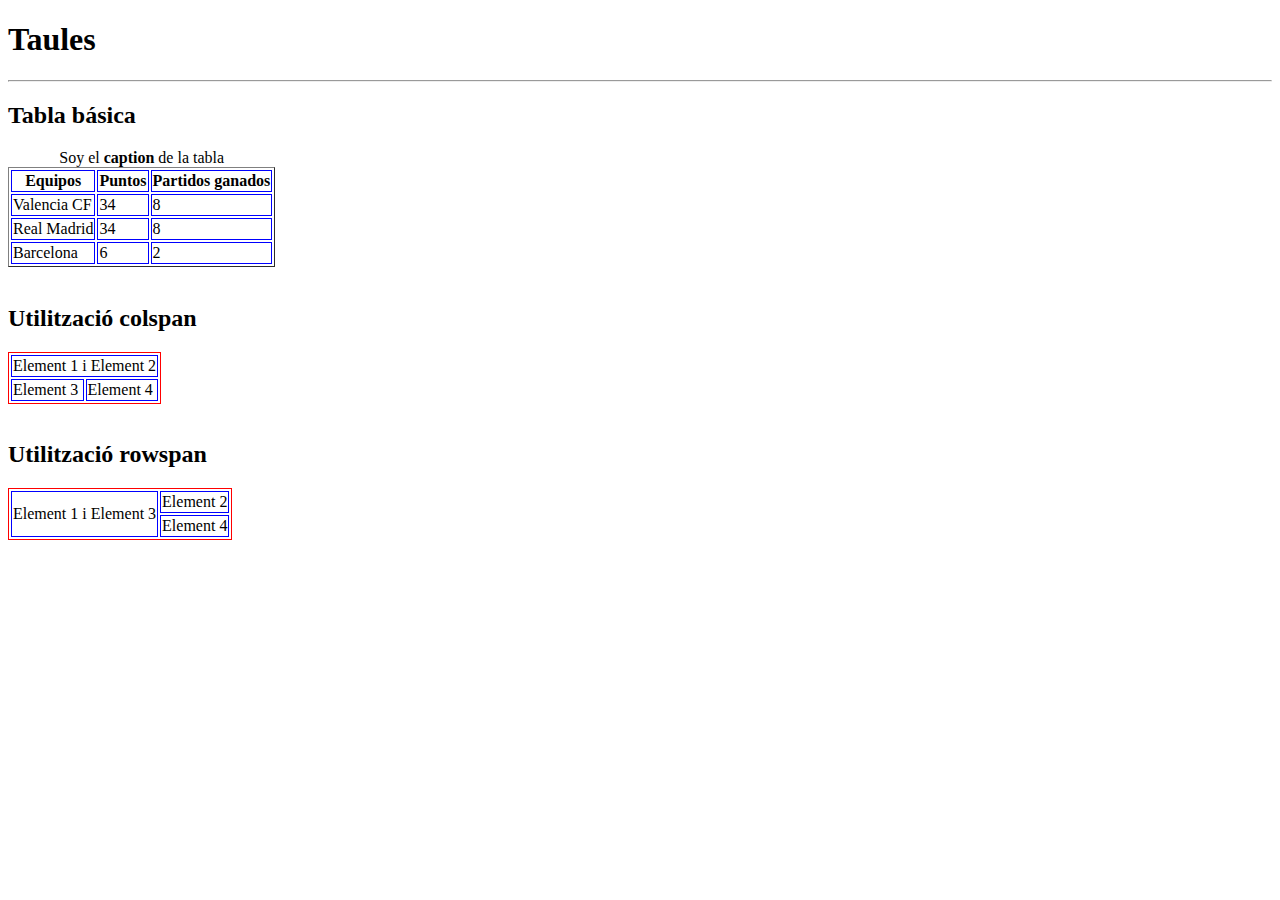
<file: index.html>
<!DOCTYPE html>
<html lang="en">
<head>
    <meta charset="UTF-8">
    <meta http-equiv="X-UA-Compatible" content="IE=edge">
    <meta name="viewport" content="width=device-width, initial-scale=1.0">
    <title>Document</title>
    <link rel="stylesheet" href="style.css">
</head>
<body>
    <header>
        <h1>Taules</h1>
        <hr>
    </header>
    <main>
        <h2>Tabla básica</h2>
        <table border="1">
            <caption>Soy el <strong>caption</strong> de la tabla</caption>
            <thead>
                <tr>
                    <th>Equipos</th>
                    <th>Puntos</th>
                    <th>Partidos ganados</th>
                </tr>
            </thead>
            <tbody>
                <tr>
                    <td>Valencia CF</td>
                    <td>34</td>
                    <td>8</td>
                </tr>
                <tr>
                    <td>Real Madrid</td>
                    <td>34</td>
                    <td>8</td>
                </tr>
                <tr>
                    <td>Barcelona</td>
                    <td>6</td>
                    <td>2</td>
                </tr>
            </tbody>
        </table>
        <br>
        <h2>Utilització colspan</h2>
        <table class="mitabla">
            <tr>
                <td colspan="2">Element 1 i Element 2</td>
            </tr>
            <tr>
                <td>Element 3</td>
                <td>Element 4</td>
            </tr>
        </table>
        <br>
        <h2>Utilització rowspan</h2>
        <table class="mitabla">
            <tr>
                <td rowspan="2">Element 1 i Element 3</td> 
                <td>Element 2</td>
            </tr>
            <tr>
                <td>Element 4</td>
            </tr>
        </table>
    </main>
</body>
</html>
</file>
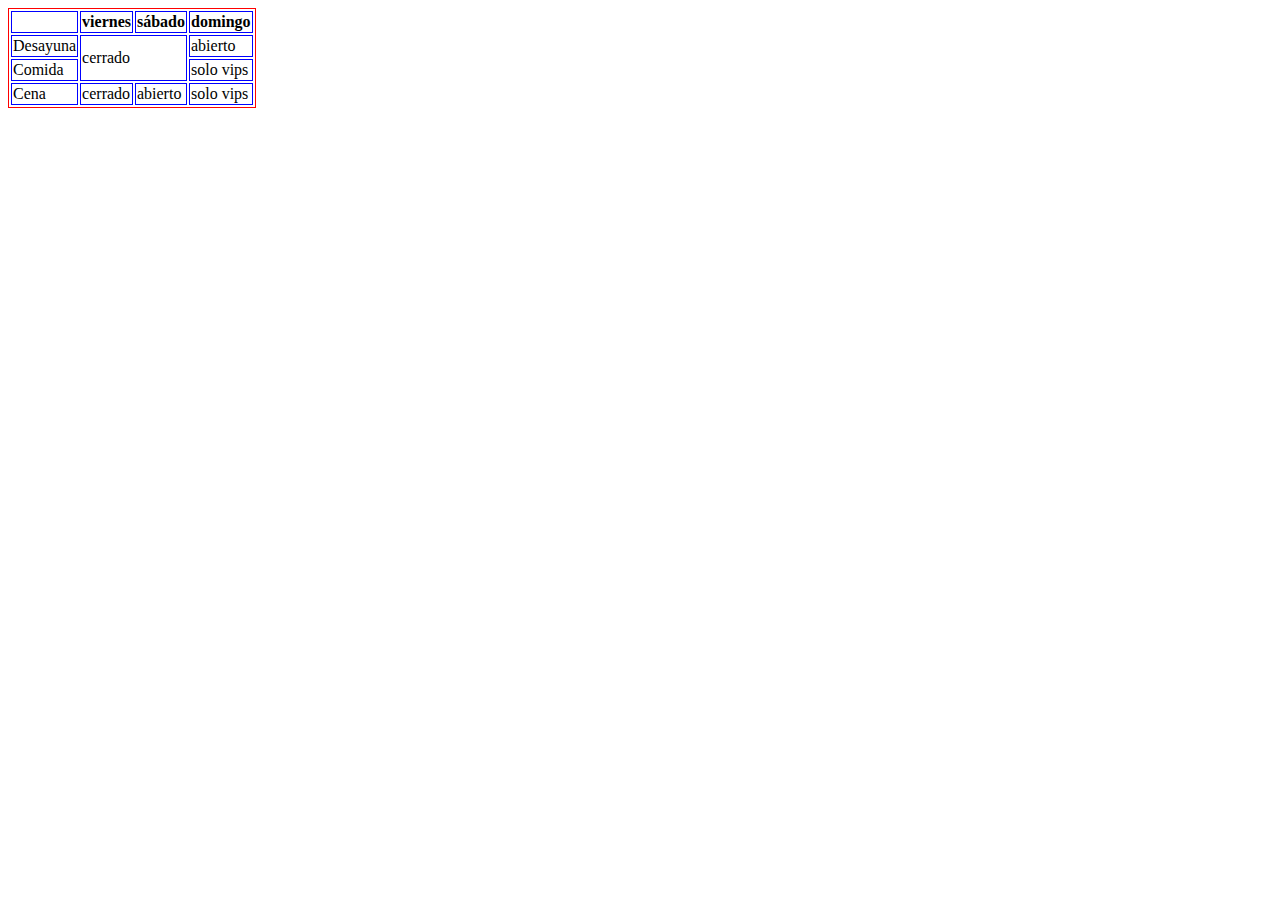
<file: horario.html>
<!DOCTYPE html>
<html lang="en">
<head>
    <meta charset="UTF-8">
    <meta http-equiv="X-UA-Compatible" content="IE=edge">
    <meta name="viewport" content="width=device-width, initial-scale=1.0">
    <title>Document</title>
    <link rel="stylesheet" href="style.css">
</head>
<body>
    <table class="mitabla">
        <tr>
            <td></td>
            <th>viernes</th>
            <th>sábado</th>
            <th>domingo</th>
        </tr>
        <tr>
            <td>Desayuna</td>
            <td rowspan="2" colspan="2">cerrado</td>
            <td>abierto</td>
        </tr>
        <tr>
            <td>Comida</td>
            <td>solo vips</td>
        </tr>
        <tr>
            <td>Cena</td>
            <td>cerrado</td>
            <td>abierto</td>
            <td>solo vips</td>
        </tr>
    </table>
</body>
</html>
</file>
<file: style.css>
table.mitabla {
    border: red 1px solid;
}

td, th {
    border: blue 1px solid;
}
</file>
